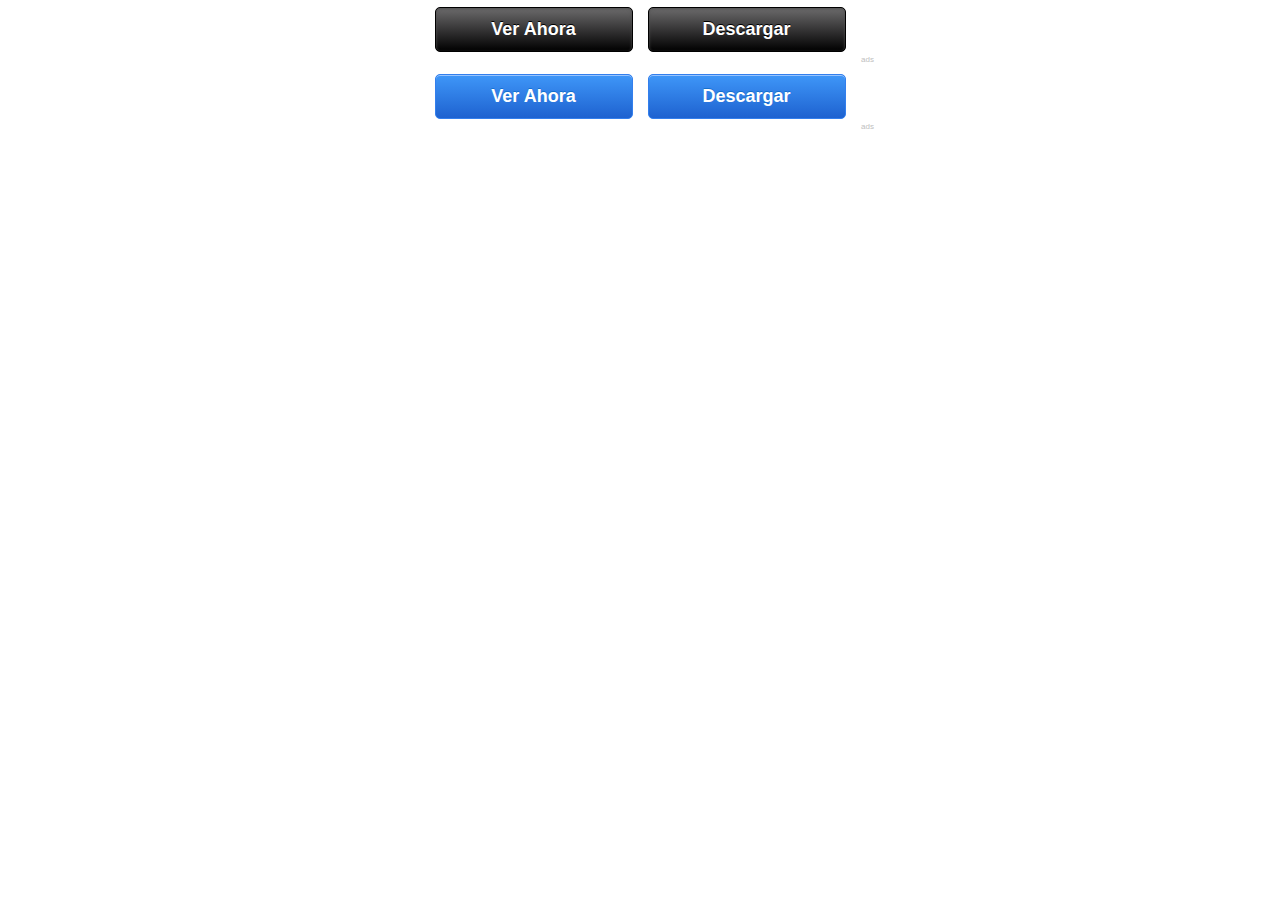
<file: SpryAssets/LEGO DC_ Batman - Asuntos familiares (2019) online o descargar gratis HD_files/cc-468x60.html>
<!-- saved from url=(0055)https://www.cinecalidad.is/wp-content/an/cc-468x60.html -->
<html><head><meta http-equiv="Content-Type" content="text/html; charset=UTF-8"></head><body style="margin:0px">

<script type="text/javascript" src="./jstags.js.descarga"></script><div><div style="position:relative; width:468px !important; height:60px !important; padding:0px !important; border:none !important; background:none; margin:auto; clear:both;"><style media="screen" type="text/css">.pub_v {  background-image: url(http://d5z42oph1suk.cloudfront.net/pubv.jpg);  background-repeat: no-repeat;  background-position: left center;}.pub_h {  background-image: url(http://d5z42oph1suk.cloudfront.net/pubh.jpg);  background-repeat: no-repeat;  background-position: bottom left;}.adsbutt_blue_4686002,.adsbutt_blue_4686002:visited {-moz-box-shadow:inset 0px 1px 0px 0px #97c4fe !important; -webkit-box-shadow:inset 0px 1px 0px 0px #97c4fe !important; box-shadow:inset 0px 1px 0px 0px #97c4fe !important; background:-webkit-gradient(linear, left top, left bottom, color-stop(0.05, #3d94f6), color-stop(1, #1e62d0)) !important; background:-moz-linear-gradient(top, #3d94f6 5%, #1e62d0 100%) !important; background:-webkit-linear-gradient(top, #3d94f6 5%, #1e62d0 100%) !important; background:-o-linear-gradient(top, #3d94f6 5%, #1e62d0 100%) !important; background:-ms-linear-gradient(top, #3d94f6 5%, #1e62d0 100%) !important; background:linear-gradient(to bottom, #3d94f6 5%, #1e62d0 100%) !important; filter:progid:DXImageTransform.Microsoft.gradient(startColorstr='#3d94f6', endColorstr='#1e62d0',GradientType=0) !important; background-color:#3d94f6 !important; -moz-border-radius:5px !important; -webkit-border-radius:5px !important; border-radius:5px !important; border:1px solid #337fed !important; display:inline-block !important; cursor:pointer !important; color:#ffffff !important; font-family:Arial !important; font-size:18px !important; font-weight:bold !important; text-decoration:none !important; text-shadow:0px -1px 0px #1570cd !important; width:196px !important;height:43px !important;line-height:43px !important;}.adsbutt_blue_4686002:hover {background:-webkit-gradient(linear, left top, left bottom, color-stop(0.05, #1e62d0), color-stop(1, #3d94f6)) !important; background:-moz-linear-gradient(top, #1e62d0 5%, #3d94f6 100%) !important; background:-webkit-linear-gradient(top, #1e62d0 5%, #3d94f6 100%) !important; background:-o-linear-gradient(top, #1e62d0 5%, #3d94f6 100%) !important; background:-ms-linear-gradient(top, #1e62d0 5%, #3d94f6 100%) !important; background:linear-gradient(to bottom, #1e62d0 5%, #3d94f6 100%) !important; filter:progid:DXImageTransform.Microsoft.gradient(startColorstr='#1e62d0', endColorstr='#3d94f6',GradientType=0) !important; background-color:#1e62d0 !important; color:#ffffff !important; text-decoration:none !important; }.adsbutt_blue_4686002:active {position:relative !important; top:1px !important; }</style><div style="width:468px;height:60px;border:none;"><div style="text-align:center;margin-top:7px;"><a target="_blank" href="https://adsrv.me/cr?b=388262&amp;p=10137&amp;c=12203&amp;h=dda76d724091b6af04786ace193a8e7b&amp;l=HN&amp;sh=800.0&amp;sw=1280.0&amp;ad.trans.id=oscz4wyg09hh&amp;UUID=16b31c20-c6e8-11e9-8ba9-f8bc12538e3c&amp;t=1566703572722&amp;DC=WZ&amp;u=http://tracking.trafficdealer.mobi/aff_c?offer_id=257&amp;aff_id=1099&amp;aff_sub=2208&amp;aff_sub2=TMEDIA&amp;aff_click_id=OCMxMjIwMyMzMzkjMTAxMzd8Mzg4MjYyfEhOfDN8MXx8fG9zY3o0d3lnMDloaHwxNmIzMWMyMC1jNmU4LTExZTktOGJhOS1mOGJjMTI1MzhlM2N8fA" class="adsbutt_blue_4686002">Ver Ahora</a><a target="_blank" href="https://adsrv.me/cr?b=388262&amp;p=10137&amp;c=12203&amp;h=dda76d724091b6af04786ace193a8e7b&amp;l=HN&amp;sh=800.0&amp;sw=1280.0&amp;ad.trans.id=oscz4wyg09hh&amp;UUID=16b31c20-c6e8-11e9-8ba9-f8bc12538e3c&amp;t=1566703572722&amp;DC=WZ&amp;u=http://tracking.trafficdealer.mobi/aff_c?offer_id=257&amp;aff_id=1099&amp;aff_sub=2208&amp;aff_sub2=TMEDIA&amp;aff_click_id=OCMxMjIwMyMzMzkjMTAxMzd8Mzg4MjYyfEhOfDN8MXx8fG9zY3o0d3lnMDloaHwxNmIzMWMyMC1jNmU4LTExZTktOGJhOS1mOGJjMTI1MzhlM2N8fA" style="margin-left:15px;" class="adsbutt_blue_4686002">Descargar</a></div></div><div style="position:absolute; bottom:0px; right:0px; border:none !important; "><a style="text-decoration:none !important;" href="https://ads.cafe/publisher-signup.html" target="_blank"><span style="height: 15px; display: block; font-family: Arial, sans-serif !important; color: rgb(192, 192, 192); font-size: 8px; line-height: 15px; padding-left: 0px; text-shadow: none !important; border:none !important; text-transform:none !important; background:none !important; ">ads</span></a></div></div></div>

<!--
<img src="//d3q33rbmdkxzj.cloudfront.net/1544978902243_j2Bkgz.png" class="ziggy_760712" style="cursor:pointer">
<script data-cfasync="false" src="//d3vpf6i51y286p.cloudfront.net/?ifpvd=760712"></script>

<iframe src="https://gmboxx.com/get-iframe/en/4855?pl=&cn=&view=btn&color=177bbd&text=Ver%20online&size=lg&target=new&rand=652" frameborder="0" scrolling="no" allowtransparency="true" width="300" height="60"></iframe>

<script data-cfasync="false" type="text/javascript" src="//p329798.clksite.com/adServe/banners?tid=329798_642285_0"></script>

<div id="1000280680"></div>
<script>
window.smrtSB=window.smrtSB||{sections:[]},window.smrtSB.sections.push({s:1000280680,w:468,h:60,c:1, blank: true,cross: true}),window.smrtSB.s||(window.smrtSB.s=document.createElement("script"),window.smrtSB.s.src="//clk.trafficwasher.com/js/"+btoa(37*Math.round((899999*Math.random()+1e5)/37))+".js",window.smrtSB.s.async=!0,document.head.appendChild(window.smrtSB.s));
</script>
-->

</body></html>
</file>
